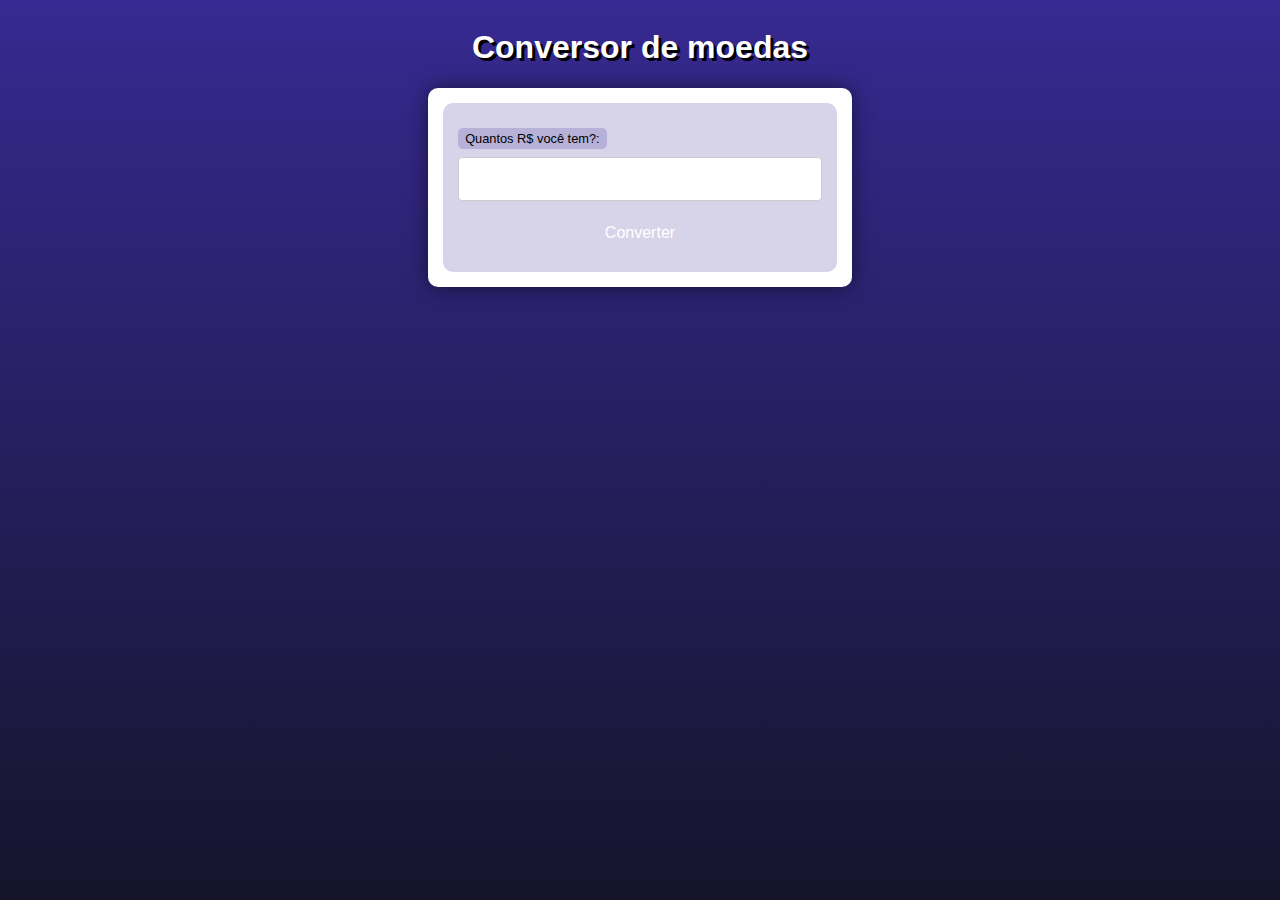
<file: cursophp/Desafios/desafio001/index.html>
<!DOCTYPE html>
<html lang="pt-br">

<head>
    <meta charset="UTF-8">
    <meta name="viewport" content="width=device-width, initial-scale=1.0">
    <title>conversão de moeda</title>
    <link rel="stylesheet" href="style.css">
</head>

<body>
    <header>
        <h1>Conversor de moedas</h1>
    </header>
    <main>
      <form action="conve.php" method="get">
        <label for="din">Quantos R$ você tem?:</label>
        <input type="number" name="din" id="din" step="0.01">
        <input type="submit" value="Converter">
      </form>
    </main>
</body>

</html>
</file>
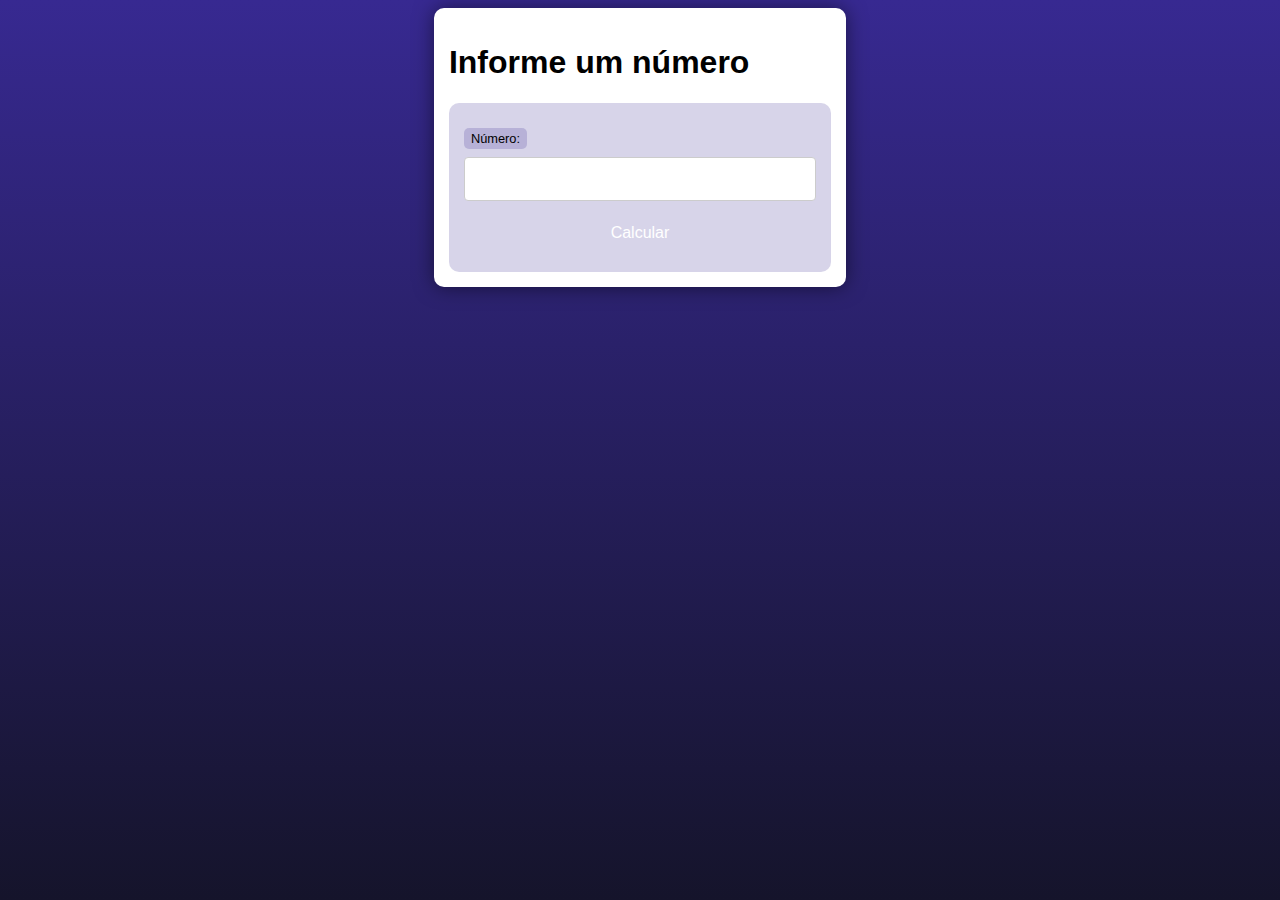
<file: cursophp/Desafios/desafio002/index.html>
<!DOCTYPE html>
<html lang="pt-br">
<head>
    <meta charset="UTF-8">
    <meta name="viewport" content="width=device-width, initial-scale=1.0">
    <title>ex009</title>
    <link rel="stylesheet" href="style.css">
</head>
<body>
   <main>
    <h1>Informe um número</h1>
    <form action="resposta.php" method="get">
       <label for="num">Número:</label>
       <input type="number" name="num" id="num">

       <input type="submit" value="Calcular">
    </form>
   </main>

</body>
</html>
</file>
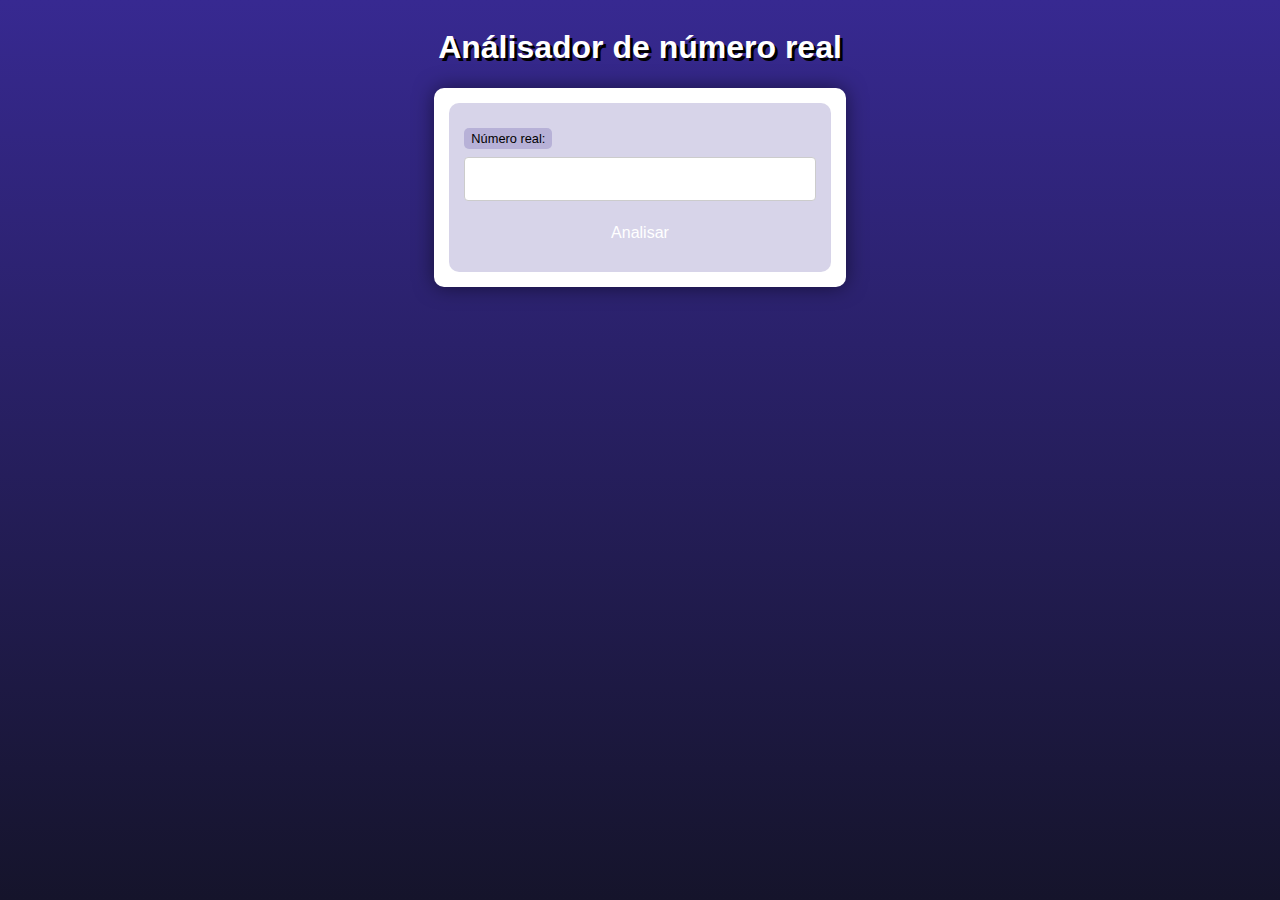
<file: cursophp/Desafios/desafio005/index.html>
<!DOCTYPE html>
<html lang="pt-br">
<head>
    <meta charset="UTF-8">
    <meta name="viewport" content="width=device-width, initial-scale=1.0">
    <title>Numeros reais</title>
    <link rel="stylesheet" href="style.css">
</head>
<body>
    <header>
        <h1>Análisador de número real</h1>
    </header>
    <main>
        <form action="numero.php" method="post">
         <label for="n">Número real: </label> 
         <input type="number" name="n" id="n" step="0.001">  
         <input type="submit" value="Analisar">
        </form>
    </main>
</body>
</html>
</file>
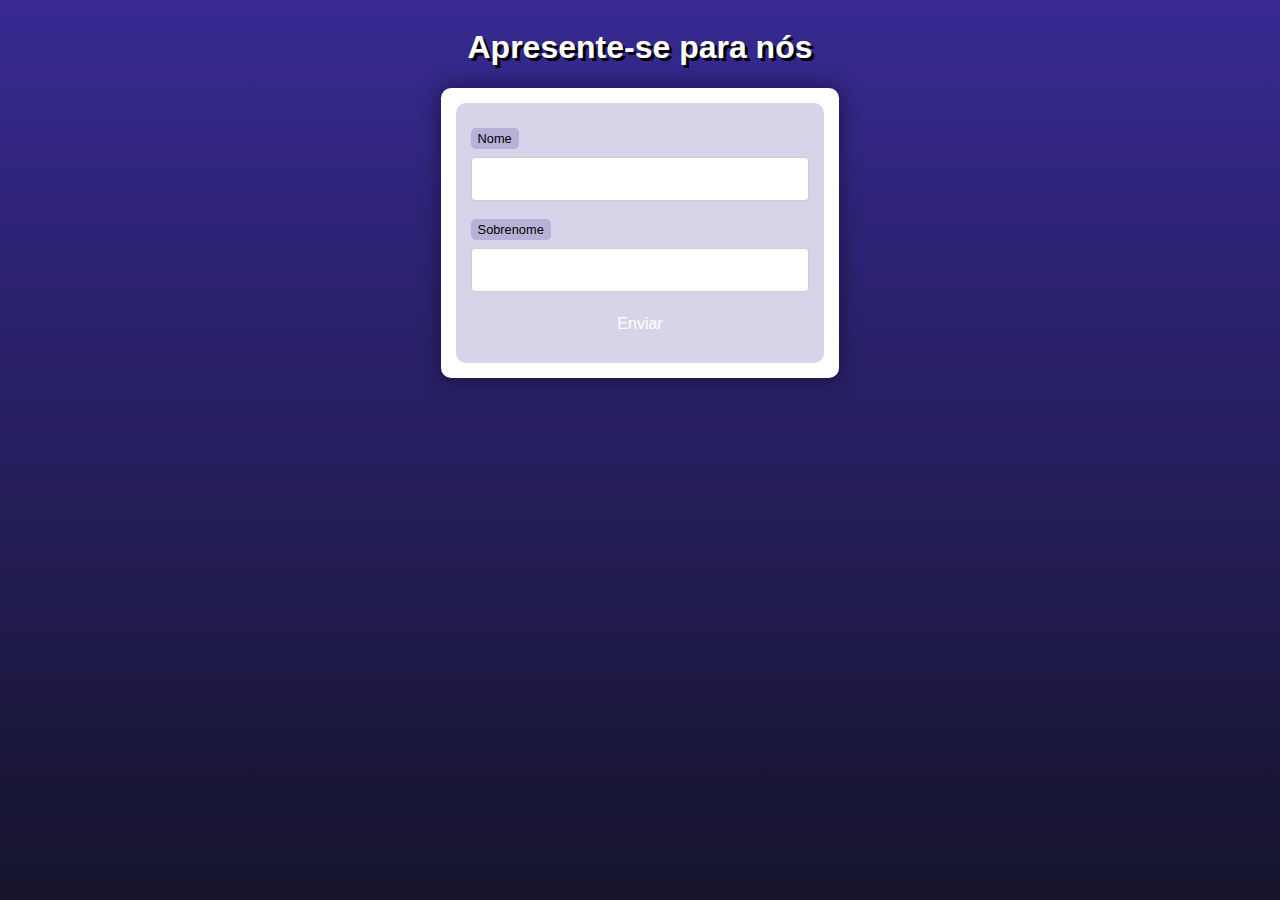
<file: cursophp/Exercicios/ex007/index.html>
<!DOCTYPE html>
<html lang="pt-br">

<head>
    <meta charset="UTF-8">
    <meta name="viewport" content="width=device-width, initial-scale=1.0">
    <title>Login</title>
    <link rel="stylesheet" href="style.css">
</head>

<body>
    <header>
        <h1>Apresente-se para nós</h1>
    </header>
    <section>
        <form action="cad.php" method="get">
            <label for="nome">Nome </label>
            <input type="text" name="nome" id="idnome">

            <label for="sobrenome">Sobrenome </label>
            <input type="text" name="sobrenome" id="idsobrenome">

            <input type="submit" value="Enviar">
        </form>
    </section>
</body>

</html>
</file>
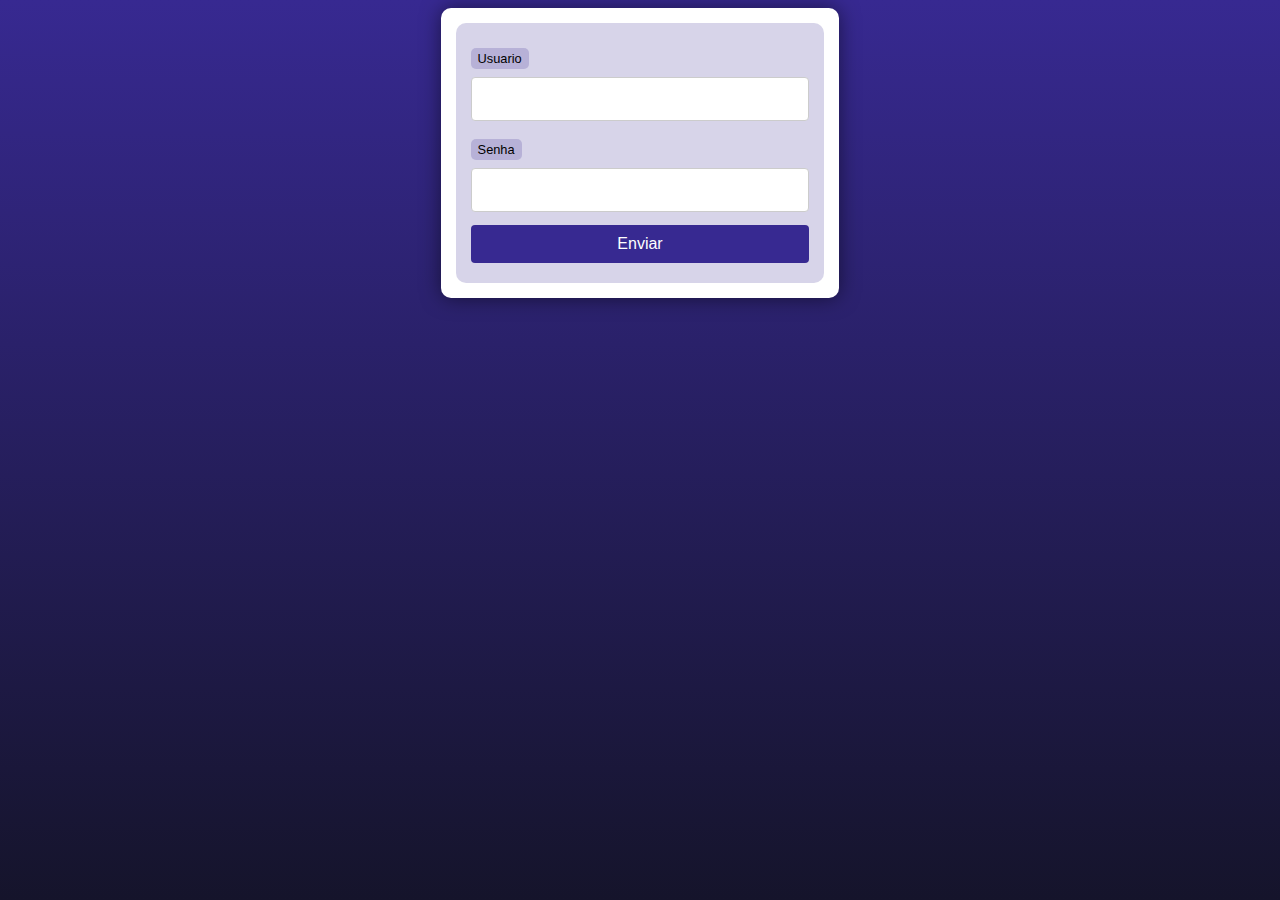
<file: cursophp/Exercicios/ex009/form.html>
<!DOCTYPE html>
<html lang="pt-br">

<head>
    <meta charset="UTF-8">
    <meta name="viewport" content="width=device-width, initial-scale=1.0">
    <link rel="stylesheet" href="style.css">
    <title>form</title>
</head>

<body>
    <main>
        <form action="superglobais.php" method="post">
            <label for="usu">Usuario</label>
            <input type="text" name="usu" id="usu">
            <label for="pasword">Senha</label>
            <input type="password" id="password" name="password">
            <input type="button" value="Enviar">
        </form>
    </main>
</body>

</html>
</file>
<file: cursophp/Desafios/desafio001/style.css>
@charset "UTF-8";

* {
    font-family: Verdana, Geneva, Tahoma, sans-serif;
    box-sizing: border-box;
}

/* ELEMENTOS DA INTERFACE */

body {
    background-color: #15142b;
    background-image: linear-gradient(180deg, #372991, #15142b);
    background-repeat: no-repeat;
    background-position: center center;
    background-size: cover;
    background-attachment: fixed;

    display: flex;
    flex-direction: column;
    flex-wrap: nowrap;
    justify-content: center;
    align-items: center;
}

header,
main,
section,
article {
    max-width: 700px;
}

header>h1 {
    color: white;
    text-shadow: 3px 3px 0px black;
}

main,
section,
article {
    background-color: white;
    padding: 15px;
    margin-bottom: 20px;
    border-radius: 10px;
    box-shadow: 0px 0px 20px rgba(0, 0, 0, 0.502);
}

footer {
    display: block;
    width: 100vw;
    background-color: #291f6c;
    color: white;
    text-align: center;
    margin-top: auto;
    padding: 5px;
}

p {
    text-align: justify;
    line-height: 1.5em;
}

h2,
h3,
h4 {
    color: #372991;
    margin: 0 0 10px 0;
}

a {
    color: #15142b;
    background-color: rgba(55, 41, 145, 0.1);
    padding: 0 3px;
    font-weight: 600;
    text-decoration: none;
    border-bottom: .5px dotted #372991;
}

a:hover {
    color: #372991;
    border-bottom: 1px solid #372991;
}

/* TABELAS E LISTAS */

table {
    min-width: 400px;
    border-spacing: 0px;
    border: 0.5px solid #372991;
    margin: 10px auto;
}

table th {
    background-color: #372991;
    color: white;
    padding: 5px;
    text-align: left;
}

table td {
    padding: 5px;
}

table tr {
    background-color: rgba(55, 41, 145, 0.05);
}

table tr:nth-child(odd) {
    background-color: rgba(55, 41, 145, 0.3);
}

table.divisao {
    border: 1px solid white;
}

table.divisao td {
    background-color: white;
    padding: 20px;
    text-align: center;
    font-size: 2.5em;
}

table.divisao tr:nth-child(1) td:nth-child(2) {
    border-bottom: 3px solid black;
    border-left: 3px solid black;
}

table.divisao tr:nth-child(2) td:nth-child(2) {
    border-left: 3px solid black;
}

table.divisao tr:nth-child(2) td:nth-child(1) {
    text-decoration: underline;
}

ul>li::marker {
    color: #372991;
}

/* ELEMENTOS DE FORMULÁRIO */

form {
    background-color: rgba(55, 41, 145, 0.2);
    padding: 15px;
    border-radius: 10px;
}

form label {
    display: block;
    width: fit-content;
    font-size: 0.8em;
    font-weight: 100;
    background-color: rgba(55, 41, 145, 0.2);
    padding: 3px 7px;
    margin-top: 10px;
    margin-bottom: 0px;
    border-radius: 5px;
}

input[type=text],
[type=number],
select,
input[type=date],
input[type=date],
input[type=datetime],
input[type=email],
input[type=month],
input[type=password],
input[type=range],
input[type=tel],
input[type=time],
input[type=week] {
    width: 100%;
    padding: 12px 20px;
    font-size: 1em;
    margin: 8px 0;
    display: inline-block;
    border: 1px solid #ccc;
    border-radius: 4px;
    box-sizing: border-box;
}

input[type=submit] {
    width: 100%;
    background-color: #00000000;
    font-size: 1em;
    color: white;
    padding: 10px 20px;
    margin: 5px 0;
    border: none;
    border-radius: 4px;
    cursor: pointer;
}

input[type=submit]:hover {
    background-color: #3656d7;
}

input[type=reset] {
    width: 100%;
    background-color: #eb9903;
    font-size: 1em;
    color: white;
    padding: 10px 20px;
    margin: 5px 0;
    border: none;
    border-radius: 20px;
    cursor: pointer;
}

input[type=reset]:hover {
    background-color: #c27013;
}

input[type=button],
button {
    width: 100%;
    background-color: #372991;
    font-size: 1em;
    color: white;
    padding: 10px 20px;
    margin: 5px 0;
    border: none;
    border-radius: 4px;
    cursor: pointer;
}

input[type=button]:hover,
button:hover {
    background-color: #291f6c;
}

fieldset {
    border: 0.5px dotted #372991;
}

fieldset>legend {
    font-size: 0.8em;
    font-weight: 100;
    background-color: rgba(55, 41, 145, 0.2);
    padding: 3px 7px;
    border-radius: 5px;
}

input[type=radio]+label,
input[type=checkbox]+label {
    display: inline-block;
    font-size: 1em;
    background-color: rgba(0, 0, 0, 0);
}
</file>
<file: cursophp/Desafios/desafio002/style.css>
@charset "UTF-8";

* {
    font-family: Verdana, Geneva, Tahoma, sans-serif;
    box-sizing: border-box;
}

/* ELEMENTOS DA INTERFACE */

body {
    background-color: #15142b;
    background-image: linear-gradient(180deg, #372991, #15142b);
    background-repeat: no-repeat;
    background-position: center center;
    background-size: cover;
    background-attachment: fixed;

    display: flex;
    flex-direction: column;
    flex-wrap: nowrap;
    justify-content: center;
    align-items: center;
}

header,
main,
section,
article {
    max-width: 700px;
}

header>h1 {
    color: white;
    text-shadow: 3px 3px 0px black;
}

main,
section,
article {
    background-color: white;
    padding: 15px;
    margin-bottom: 20px;
    border-radius: 10px;
    box-shadow: 0px 0px 20px rgba(0, 0, 0, 0.502);
}

footer {
    display: block;
    width: 100vw;
    background-color: #291f6c;
    color: white;
    text-align: center;
    margin-top: auto;
    padding: 5px;
}

p {
    text-align: justify;
    line-height: 1.5em;
}

h2,
h3,
h4 {
    color: #372991;
    margin: 0 0 10px 0;
}

a {
    color: #15142b;
    background-color: rgba(55, 41, 145, 0.1);
    padding: 0 3px;
    font-weight: 600;
    text-decoration: none;
    border-bottom: .5px dotted #372991;
}

a:hover {
    color: #372991;
    border-bottom: 1px solid #372991;
}

/* TABELAS E LISTAS */

table {
    min-width: 400px;
    border-spacing: 0px;
    border: 0.5px solid #372991;
    margin: 10px auto;
}

table th {
    background-color: #372991;
    color: white;
    padding: 5px;
    text-align: left;
}

table td {
    padding: 5px;
}

table tr {
    background-color: rgba(55, 41, 145, 0.05);
}

table tr:nth-child(odd) {
    background-color: rgba(55, 41, 145, 0.3);
}

table.divisao {
    border: 1px solid white;
}

table.divisao td {
    background-color: white;
    padding: 20px;
    text-align: center;
    font-size: 2.5em;
}

table.divisao tr:nth-child(1) td:nth-child(2) {
    border-bottom: 3px solid black;
    border-left: 3px solid black;
}

table.divisao tr:nth-child(2) td:nth-child(2) {
    border-left: 3px solid black;
}

table.divisao tr:nth-child(2) td:nth-child(1) {
    text-decoration: underline;
}

ul>li::marker {
    color: #372991;
}

/* ELEMENTOS DE FORMULÁRIO */

form {
    background-color: rgba(55, 41, 145, 0.2);
    padding: 15px;
    border-radius: 10px;
}

form label {
    display: block;
    width: fit-content;
    font-size: 0.8em;
    font-weight: 100;
    background-color: rgba(55, 41, 145, 0.2);
    padding: 3px 7px;
    margin-top: 10px;
    margin-bottom: 0px;
    border-radius: 5px;
}

input[type=text],
[type=number],
select,
input[type=date],
input[type=date],
input[type=datetime],
input[type=email],
input[type=month],
input[type=password],
input[type=range],
input[type=tel],
input[type=time],
input[type=week] {
    width: 100%;
    padding: 12px 20px;
    font-size: 1em;
    margin: 8px 0;
    display: inline-block;
    border: 1px solid #ccc;
    border-radius: 4px;
    box-sizing: border-box;
}

input[type=submit] {
    width: 100%;
    background-color: #00000000;
    font-size: 1em;
    color: white;
    padding: 10px 20px;
    margin: 5px 0;
    border: none;
    border-radius: 4px;
    cursor: pointer;
}

input[type=submit]:hover {
    background-color: #3656d7;
}

input[type=reset] {
    width: 100%;
    background-color: #eb9903;
    font-size: 1em;
    color: white;
    padding: 10px 20px;
    margin: 5px 0;
    border: none;
    border-radius: 20px;
    cursor: pointer;
}

input[type=reset]:hover {
    background-color: #c27013;
}

input[type=button],
button {
    width: 100%;
    background-color: #372991;
    font-size: 1em;
    color: white;
    padding: 10px 20px;
    margin: 5px 0;
    border: none;
    border-radius: 4px;
    cursor: pointer;
}

input[type=button]:hover,
button:hover {
    background-color: #291f6c;
}

fieldset {
    border: 0.5px dotted #372991;
}

fieldset>legend {
    font-size: 0.8em;
    font-weight: 100;
    background-color: rgba(55, 41, 145, 0.2);
    padding: 3px 7px;
    border-radius: 5px;
}

input[type=radio]+label,
input[type=checkbox]+label {
    display: inline-block;
    font-size: 1em;
    background-color: rgba(0, 0, 0, 0);
}
</file>
<file: cursophp/Desafios/desafio005/style.css>
@charset "UTF-8";

* {
    font-family: Verdana, Geneva, Tahoma, sans-serif;
    box-sizing: border-box;
}

/* ELEMENTOS DA INTERFACE */

body {
    background-color: #15142b;
    background-image: linear-gradient(180deg, #372991, #15142b);
    background-repeat: no-repeat;
    background-position: center center;
    background-size: cover;
    background-attachment: fixed;

    display: flex;
    flex-direction: column;
    flex-wrap: nowrap;
    justify-content: center;
    align-items: center;
}

header,
main,
section,
article {
    max-width: 700px;
}

header>h1 {
    color: white;
    text-shadow: 3px 3px 0px black;
}

main,
section,
article {
    background-color: white;
    padding: 15px;
    margin-bottom: 20px;
    border-radius: 10px;
    box-shadow: 0px 0px 20px rgba(0, 0, 0, 0.502);
}

footer {
    display: block;
    width: 100vw;
    background-color: #291f6c;
    color: white;
    text-align: center;
    margin-top: auto;
    padding: 5px;
}

p {
    text-align: justify;
    line-height: 1.5em;
}

h2,
h3,
h4 {
    color: #372991;
    margin: 0 0 10px 0;
}

a {
    color: #15142b;
    background-color: rgba(55, 41, 145, 0.1);
    padding: 0 3px;
    font-weight: 600;
    text-decoration: none;
    border-bottom: .5px dotted #372991;
}

a:hover {
    color: #372991;
    border-bottom: 1px solid #372991;
}

/* TABELAS E LISTAS */

table {
    min-width: 400px;
    border-spacing: 0px;
    border: 0.5px solid #372991;
    margin: 10px auto;
}

table th {
    background-color: #372991;
    color: white;
    padding: 5px;
    text-align: left;
}

table td {
    padding: 5px;
}

table tr {
    background-color: rgba(55, 41, 145, 0.05);
}

table tr:nth-child(odd) {
    background-color: rgba(55, 41, 145, 0.3);
}

table.divisao {
    border: 1px solid white;
}

table.divisao td {
    background-color: white;
    padding: 20px;
    text-align: center;
    font-size: 2.5em;
}

table.divisao tr:nth-child(1) td:nth-child(2) {
    border-bottom: 3px solid black;
    border-left: 3px solid black;
}

table.divisao tr:nth-child(2) td:nth-child(2) {
    border-left: 3px solid black;
}

table.divisao tr:nth-child(2) td:nth-child(1) {
    text-decoration: underline;
}

ul>li::marker {
    color: #372991;
}

/* ELEMENTOS DE FORMULÁRIO */

form {
    background-color: rgba(55, 41, 145, 0.2);
    padding: 15px;
    border-radius: 10px;
}

form label {
    display: block;
    width: fit-content;
    font-size: 0.8em;
    font-weight: 100;
    background-color: rgba(55, 41, 145, 0.2);
    padding: 3px 7px;
    margin-top: 10px;
    margin-bottom: 0px;
    border-radius: 5px;
}

input[type=text],
[type=number],
select,
input[type=date],
input[type=date],
input[type=datetime],
input[type=email],
input[type=month],
input[type=password],
input[type=range],
input[type=tel],
input[type=time],
input[type=week] {
    width: 100%;
    padding: 12px 20px;
    font-size: 1em;
    margin: 8px 0;
    display: inline-block;
    border: 1px solid #ccc;
    border-radius: 4px;
    box-sizing: border-box;
}

input[type=submit] {
    width: 100%;
    background-color: #00000000;
    font-size: 1em;
    color: white;
    padding: 10px 20px;
    margin: 5px 0;
    border: none;
    border-radius: 4px;
    cursor: pointer;
}

input[type=submit]:hover {
    background-color: #3656d7;
}

input[type=reset] {
    width: 100%;
    background-color: #eb9903;
    font-size: 1em;
    color: white;
    padding: 10px 20px;
    margin: 5px 0;
    border: none;
    border-radius: 20px;
    cursor: pointer;
}

input[type=reset]:hover {
    background-color: #c27013;
}

input[type=button],
button {
    width: 100%;
    background-color: #372991;
    font-size: 1em;
    color: white;
    padding: 10px 20px;
    margin: 5px 0;
    border: none;
    border-radius: 4px;
    cursor: pointer;
}

input[type=button]:hover,
button:hover {
    background-color: #291f6c;
}

fieldset {
    border: 0.5px dotted #372991;
}

fieldset>legend {
    font-size: 0.8em;
    font-weight: 100;
    background-color: rgba(55, 41, 145, 0.2);
    padding: 3px 7px;
    border-radius: 5px;
}

input[type=radio]+label,
input[type=checkbox]+label {
    display: inline-block;
    font-size: 1em;
    background-color: rgba(0, 0, 0, 0);
}
</file>
<file: cursophp/Exercicios/ex007/style.css>
@charset "UTF-8";

* {
    font-family: Verdana, Geneva, Tahoma, sans-serif;
    box-sizing: border-box;
}

/* ELEMENTOS DA INTERFACE */

body {
    background-color: #15142b;
    background-image: linear-gradient(180deg, #372991, #15142b);
    background-repeat: no-repeat;
    background-position: center center;
    background-size: cover;
    background-attachment: fixed;

    display: flex;
    flex-direction: column;
    flex-wrap: nowrap;
    justify-content: center;
    align-items: center;
}

header,
main,
section,
article {
    max-width: 700px;
}

header>h1 {
    color: white;
    text-shadow: 3px 3px 0px black;
}

main,
section,
article {
    background-color: white;
    padding: 15px;
    margin-bottom: 20px;
    border-radius: 10px;
    box-shadow: 0px 0px 20px rgba(0, 0, 0, 0.502);
}

footer {
    display: block;
    width: 100vw;
    background-color: #291f6c;
    color: white;
    text-align: center;
    margin-top: auto;
    padding: 5px;
}

p {
    text-align: justify;
    line-height: 1.5em;
}

h2,
h3,
h4 {
    color: #372991;
    margin: 0 0 10px 0;
}

a {
    color: #15142b;
    background-color: rgba(55, 41, 145, 0.1);
    padding: 0 3px;
    font-weight: 600;
    text-decoration: none;
    border-bottom: .5px dotted #372991;
}

a:hover {
    color: #372991;
    border-bottom: 1px solid #372991;
}

/* TABELAS E LISTAS */

table {
    min-width: 400px;
    border-spacing: 0px;
    border: 0.5px solid #372991;
    margin: 10px auto;
}

table th {
    background-color: #372991;
    color: white;
    padding: 5px;
    text-align: left;
}

table td {
    padding: 5px;
}

table tr {
    background-color: rgba(55, 41, 145, 0.05);
}

table tr:nth-child(odd) {
    background-color: rgba(55, 41, 145, 0.3);
}

table.divisao {
    border: 1px solid white;
}

table.divisao td {
    background-color: white;
    padding: 20px;
    text-align: center;
    font-size: 2.5em;
}

table.divisao tr:nth-child(1) td:nth-child(2) {
    border-bottom: 3px solid black;
    border-left: 3px solid black;
}

table.divisao tr:nth-child(2) td:nth-child(2) {
    border-left: 3px solid black;
}

table.divisao tr:nth-child(2) td:nth-child(1) {
    text-decoration: underline;
}

ul>li::marker {
    color: #372991;
}

/* ELEMENTOS DE FORMULÁRIO */

form {
    background-color: rgba(55, 41, 145, 0.2);
    padding: 15px;
    border-radius: 10px;
}

form label {
    display: block;
    width: fit-content;
    font-size: 0.8em;
    font-weight: 100;
    background-color: rgba(55, 41, 145, 0.2);
    padding: 3px 7px;
    margin-top: 10px;
    margin-bottom: 0px;
    border-radius: 5px;
}

input[type=text],
[type=number],
select,
input[type=date],
input[type=date],
input[type=datetime],
input[type=email],
input[type=month],
input[type=password],
input[type=range],
input[type=tel],
input[type=time],
input[type=week] {
    width: 100%;
    padding: 12px 20px;
    font-size: 1em;
    margin: 8px 0;
    display: inline-block;
    border: 1px solid #ccc;
    border-radius: 4px;
    box-sizing: border-box;
}

input[type=submit] {
    width: 100%;
    background-color: #00000000;
    font-size: 1em;
    color: white;
    padding: 10px 20px;
    margin: 5px 0;
    border: none;
    border-radius: 4px;
    cursor: pointer;
}

input[type=submit]:hover {
    background-color: #3656d7;
}

input[type=reset] {
    width: 100%;
    background-color: #eb9903;
    font-size: 1em;
    color: white;
    padding: 10px 20px;
    margin: 5px 0;
    border: none;
    border-radius: 20px;
    cursor: pointer;
}

input[type=reset]:hover {
    background-color: #c27013;
}

input[type=button],
button {
    width: 100%;
    background-color: #372991;
    font-size: 1em;
    color: white;
    padding: 10px 20px;
    margin: 5px 0;
    border: none;
    border-radius: 4px;
    cursor: pointer;
}

input[type=button]:hover,
button:hover {
    background-color: #291f6c;
}

fieldset {
    border: 0.5px dotted #372991;
}

fieldset>legend {
    font-size: 0.8em;
    font-weight: 100;
    background-color: rgba(55, 41, 145, 0.2);
    padding: 3px 7px;
    border-radius: 5px;
}

input[type=radio]+label,
input[type=checkbox]+label {
    display: inline-block;
    font-size: 1em;
    background-color: rgba(0, 0, 0, 0);
}
</file>
<file: cursophp/Exercicios/ex009/style.css>
@charset "UTF-8";

* {
    font-family: Verdana, Geneva, Tahoma, sans-serif;
    box-sizing: border-box;
}

/* ELEMENTOS DA INTERFACE */

body {
    background-color: #15142b;
    background-image: linear-gradient(180deg, #372991, #15142b);
    background-repeat: no-repeat;
    background-position: center center;
    background-size: cover;
    background-attachment: fixed;

    display: flex;
    flex-direction: column;
    flex-wrap: nowrap;
    justify-content: center;
    align-items: center;
}

header,
main,
section,
article {
    max-width: 700px;
}

header>h1 {
    color: white;
    text-shadow: 3px 3px 0px black;
}

main,
section,
article {
    background-color: white;
    padding: 15px;
    margin-bottom: 20px;
    border-radius: 10px;
    box-shadow: 0px 0px 20px rgba(0, 0, 0, 0.502);
}

footer {
    display: block;
    width: 100vw;
    background-color: #291f6c;
    color: white;
    text-align: center;
    margin-top: auto;
    padding: 5px;
}

p {
    text-align: justify;
    line-height: 1.5em;
}

h2,
h3,
h4 {
    color: #372991;
    margin: 0 0 10px 0;
}

a {
    color: #15142b;
    background-color: rgba(55, 41, 145, 0.1);
    padding: 0 3px;
    font-weight: 600;
    text-decoration: none;
    border-bottom: .5px dotted #372991;
}

a:hover {
    color: #372991;
    border-bottom: 1px solid #372991;
}

/* TABELAS E LISTAS */

table {
    min-width: 400px;
    border-spacing: 0px;
    border: 0.5px solid #372991;
    margin: 10px auto;
}

table th {
    background-color: #372991;
    color: white;
    padding: 5px;
    text-align: left;
}

table td {
    padding: 5px;
}

table tr {
    background-color: rgba(55, 41, 145, 0.05);
}

table tr:nth-child(odd) {
    background-color: rgba(55, 41, 145, 0.3);
}

table.divisao {
    border: 1px solid white;
}

table.divisao td {
    background-color: white;
    padding: 20px;
    text-align: center;
    font-size: 2.5em;
}

table.divisao tr:nth-child(1) td:nth-child(2) {
    border-bottom: 3px solid black;
    border-left: 3px solid black;
}

table.divisao tr:nth-child(2) td:nth-child(2) {
    border-left: 3px solid black;
}

table.divisao tr:nth-child(2) td:nth-child(1) {
    text-decoration: underline;
}

ul>li::marker {
    color: #372991;
}

/* ELEMENTOS DE FORMULÁRIO */

form {
    background-color: rgba(55, 41, 145, 0.2);
    padding: 15px;
    border-radius: 10px;
}

form label {
    display: block;
    width: fit-content;
    font-size: 0.8em;
    font-weight: 100;
    background-color: rgba(55, 41, 145, 0.2);
    padding: 3px 7px;
    margin-top: 10px;
    margin-bottom: 0px;
    border-radius: 5px;
}

input[type=text],
[type=number],
select,
input[type=date],
input[type=date],
input[type=datetime],
input[type=email],
input[type=month],
input[type=password],
input[type=range],
input[type=tel],
input[type=time],
input[type=week] {
    width: 100%;
    padding: 12px 20px;
    font-size: 1em;
    margin: 8px 0;
    display: inline-block;
    border: 1px solid #ccc;
    border-radius: 4px;
    box-sizing: border-box;
}

input[type=submit] {
    width: 100%;
    background-color: #00000000;
    font-size: 1em;
    color: white;
    padding: 10px 20px;
    margin: 5px 0;
    border: none;
    border-radius: 4px;
    cursor: pointer;
}

input[type=submit]:hover {
    background-color: #3656d7;
}

input[type=reset] {
    width: 100%;
    background-color: #eb9903;
    font-size: 1em;
    color: white;
    padding: 10px 20px;
    margin: 5px 0;
    border: none;
    border-radius: 20px;
    cursor: pointer;
}

input[type=reset]:hover {
    background-color: #c27013;
}

input[type=button],
button {
    width: 100%;
    background-color: #372991;
    font-size: 1em;
    color: white;
    padding: 10px 20px;
    margin: 5px 0;
    border: none;
    border-radius: 4px;
    cursor: pointer;
}

input[type=button]:hover,
button:hover {
    background-color: #291f6c;
}

fieldset {
    border: 0.5px dotted #372991;
}

fieldset>legend {
    font-size: 0.8em;
    font-weight: 100;
    background-color: rgba(55, 41, 145, 0.2);
    padding: 3px 7px;
    border-radius: 5px;
}

input[type=radio]+label,
input[type=checkbox]+label {
    display: inline-block;
    font-size: 1em;
    background-color: rgba(0, 0, 0, 0);
}
</file>
